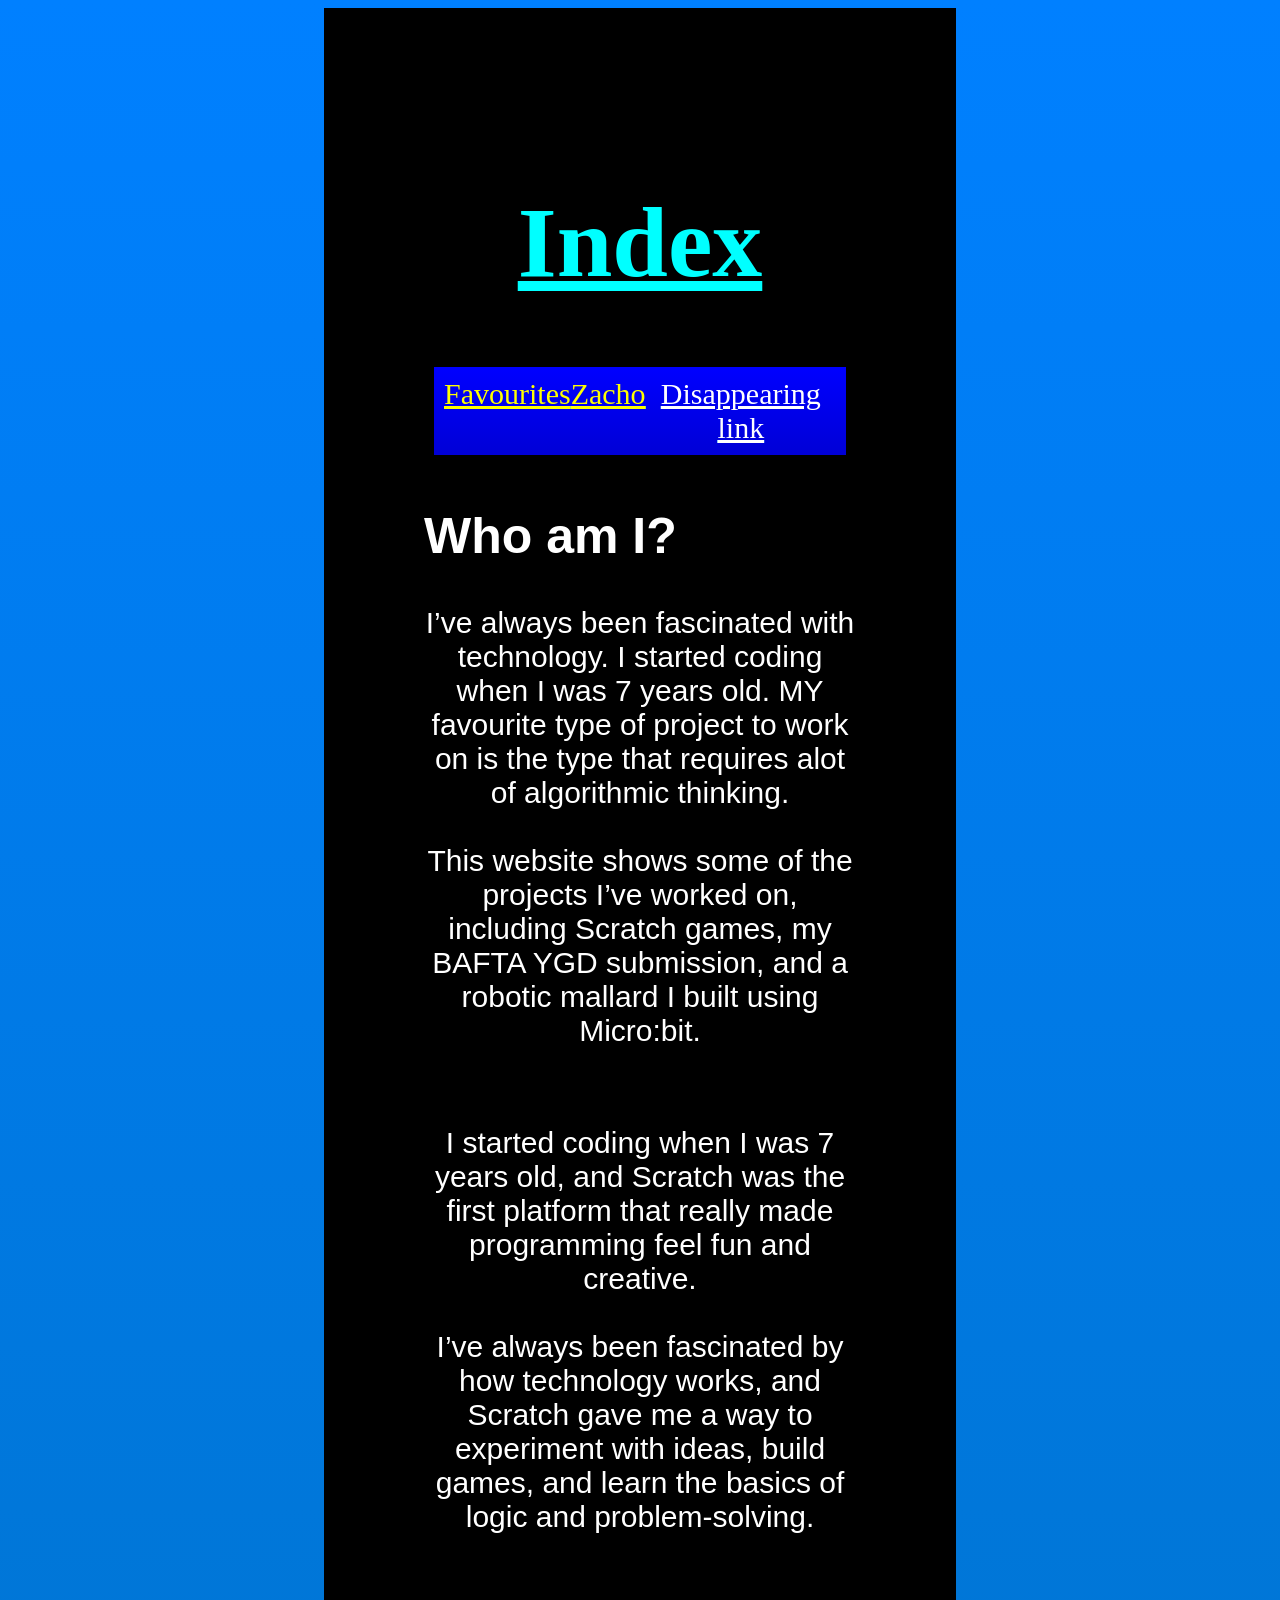
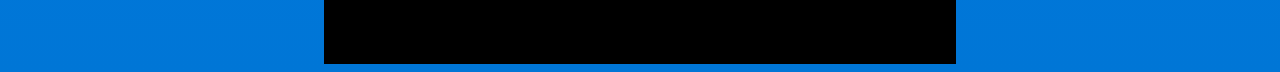
<file: index.html>
<!DOCTYPE html>
<html>

<head>
  <meta charset="utf-8">
  <meta name="viewport" content="width=device-width">
  <title>Portfolio</title>
  <link href="styl.css" rel="stylesheet" type="text/css" />
</head>
<body>
  <div class="column middle">
    <div class="header">
      <h1>Index</h1>
      <div class="pages">
        <a href="favourites.html">Favourites</a>
        <a href="GPT.html">Zacho</a>
        <a href="" onclick="audio.play()" id="targetLink">Disappearing link</a>
        <audio id="clickSound" src="https://github.com/Zarthurian/Zarthurian.github.io/blob/main/goofy%20ahh%20laugh%20sfx2.wav" preload="auto"></audio>

<script>
document.addEventListener("DOMContentLoaded", function () {
    const targetLink = document.getElementById("targetLink");
    const sound = document.getElementById("clickSound");

    // Ensure audio loads properly
    sound.addEventListener("error", () => {
        console.error("Sound file could not be loaded.");
    });

    targetLink.addEventListener("click", function (event) {
        event.preventDefault(); // Stop navigation

        // Play sound
        try {
            sound.currentTime = 0; // Reset to start
            sound.play().catch(err => console.warn("Audio play blocked:", err));
        } catch (err) {
            console.error("Error playing sound:", err);
        }

        // Remove link from DOM
        targetLink.remove();

        console.log("Target link clicked and removed.");
    });
});
</script>
      </div>
    </div>
    <h2>Who am I?</h2>
    <p>I’ve always been fascinated with technology. I started coding when I was 7 years old. MY favourite type of project to work on is the type that requires alot of algorithmic thinking. <br><br>This website shows some of the projects I’ve worked on, including Scratch games, my BAFTA YGD submission, and a robotic mallard I built using Micro:bit.</p>
    <br><p>I started coding when I was 7 years old, and Scratch was the first platform that really made programming feel fun and creative. <br><br> I’ve always been fascinated by how technology works, and Scratch gave me a way to experiment with ideas, build games, and learn the basics of logic and problem‑solving.</p>
  </div>
</body>
</html>
</file>
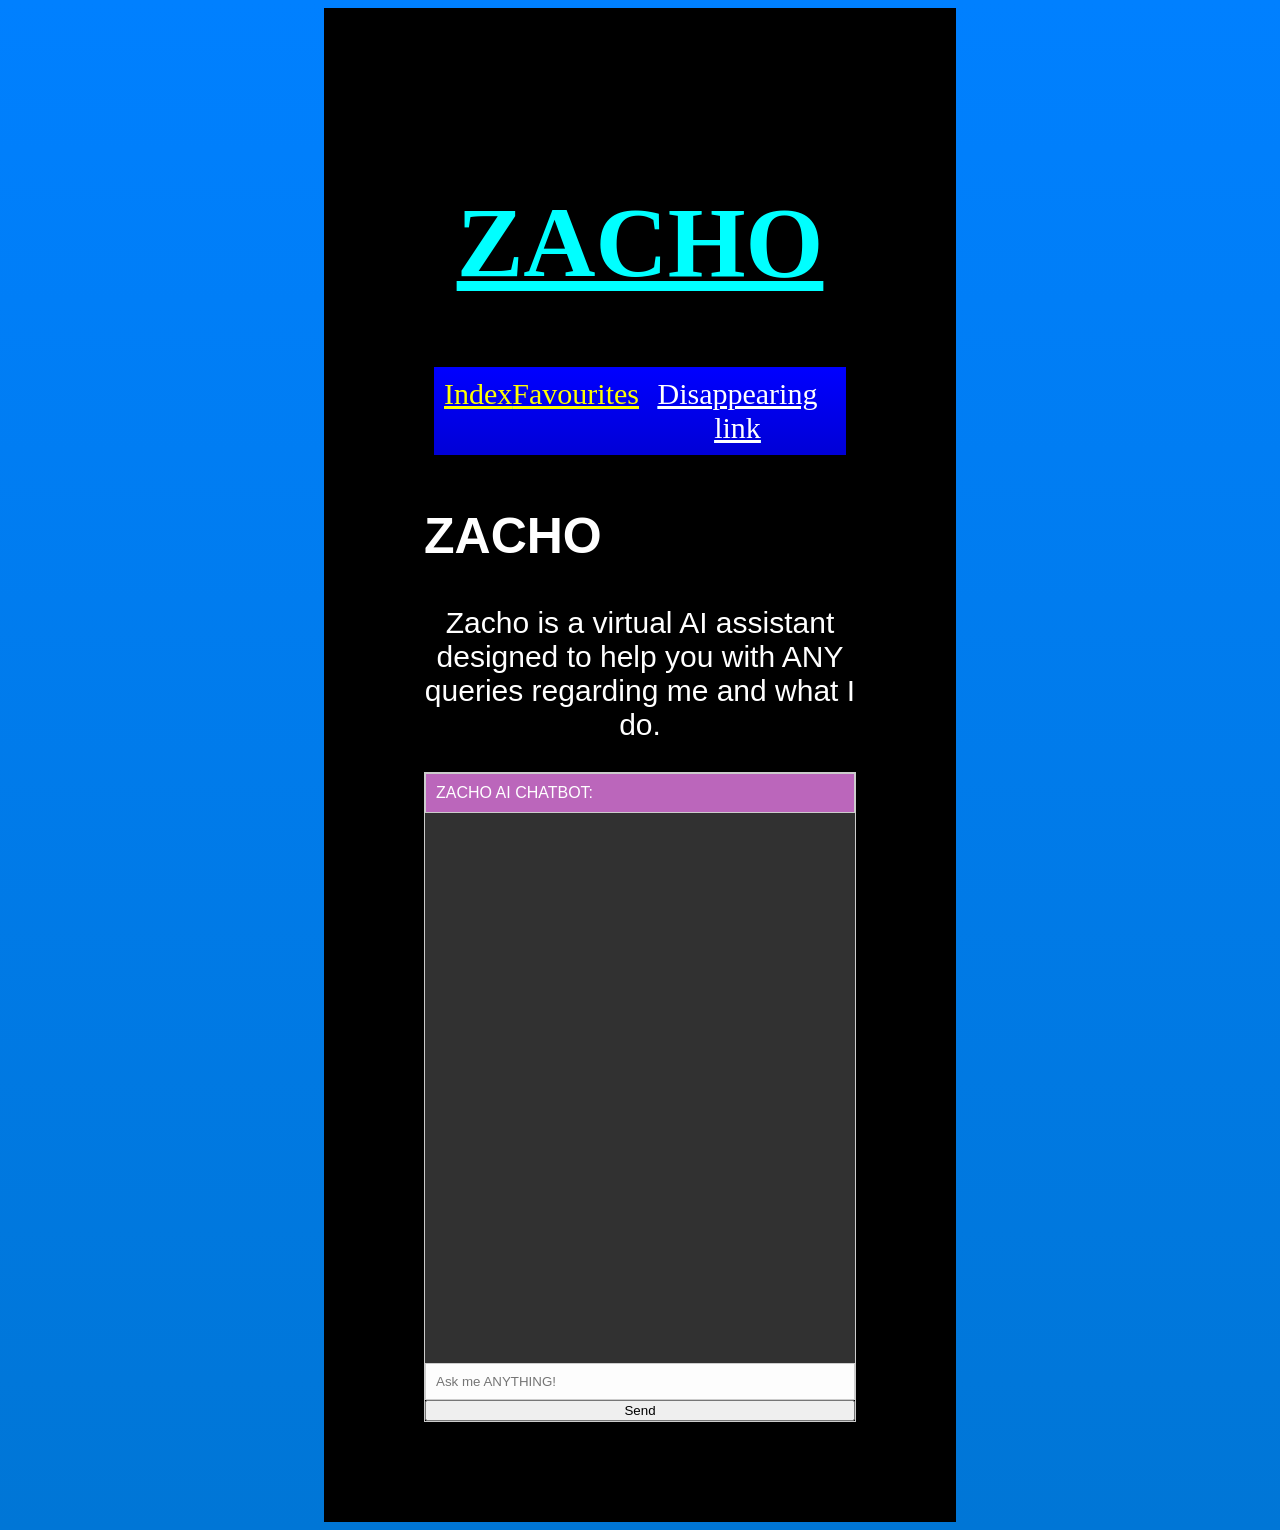
<file: GPT.html>
<!DOCTYPE html>
<html>

<head>
  <meta charset="utf-8">
  <meta name="viewport" content="width=device-width">
  <title>Portfolio</title>
  <link href="styl.css" rel="stylesheet" type="text/css" />
</head>
<body>
  <div class="column middle">
    <div class="header">
      <h1>ZACHO</h1>
      <div class="pages">
        <a href="index.html">Index</a>        
        <a href="favourites.html">Favourites</a>
        <a href="" onclick="audio.play()" id="targetLink">Disappearing link</a>
        <audio id="clickSound" src="https://github.com/Zarthurian/Zarthurian.github.io/blob/main/goofy%20ahh%20laugh%20sfx2.wav" preload="auto"></audio>

<script>
document.addEventListener("DOMContentLoaded", function () {
    const targetLink = document.getElementById("targetLink");
    const sound = document.getElementById("clickSound");

    // Ensure audio loads properly
    sound.addEventListener("error", () => {
        console.error("Sound file could not be loaded.");
    });

    targetLink.addEventListener("click", function (event) {
        event.preventDefault(); // Stop navigation

        // Play sound
        try {
            sound.currentTime = 0; // Reset to start
            sound.play().catch(err => console.warn("Audio play blocked:", err));
        } catch (err) {
            console.error("Error playing sound:", err);
        }

        // Remove link from DOM
        targetLink.remove();

        console.log("Target link clicked and removed.");
    });
});
</script>
      </div>
    </div>
    <h2>ZACHO</h2>
    <p>Zacho is a virtual AI assistant designed to help you with ANY queries regarding me and what I do.</p>
    <div id="AI">
      <div id="title">ZACHO AI CHATBOT:</div>
        <div id="chatbox"></div>
        <input type="text" id="user-input" placeholder="Ask me ANYTHING!">
        <button id="send-button">Send</button>
    </div>
    <script src="script.js"></script>
  </div>
</body>
</html>
</file>
<file: styl.css>
* {
  box-sizing: border-box;
}

p {
  text-align: center;
}

body {
  font-family: Arial, Helvetica, sans-serif;
  background-color: #0080ff;
  background-image: linear-gradient(to bottom, #0080ff, #0076d6);
  display: flex;
  justify-content: center;
  align-items: center;
}


/* unvisited link */
a:link {
  color: #ffff00;
}

/* visited link */
a:visited {
  color: #ffffff;
}

/* mouse over link */
a:hover {
  color: #ff0000;
}

/* selected link */
a:active {
  color: #00ffff;
}

#AI {
    height: 650px;
    border: 1px solid #ccc;
    display: flex;
    flex-direction: column;
    bottom: 20px;
    right: 20px;
}
#chatbox {
    flex: 1;
    overflow-y: auto;
    padding: 10px;
    background-color: #313131;
}
#user-input {
    padding: 10px;
    border: 1px solid #ccc;
    background-color: #fdfdfd;
}
#title {
  padding: 10px;
  border: 1px solid #ccc;
  background-color: #bb66bb;
  color: #ffffff;
}


/* Style the header */
.header {
  text-decoration-line: underline;
  background-color: #000000;
  padding: 10px;
  text-align: center;
  font-size: 25px;
  color: #00ffff;
  font-family: cursive;
}

h1 {
    font-size: 100px;
}

h2 {
    font-size: 50px;
}

p, a {
    font-size: 30px;
}

/* Create three unequal columns that floats next to each other */
.column {
  float: left;
  
   
}


.pages {
  padding: 10px;
  width: 100%;
  background-color: #0000ff;
  color: #ffffff;
  display: flex;
  flex-direction: row;
  justify-content: space-around;
  background-image: linear-gradient(to bottom, #0000ff, #0000d6);
}

/* Middle column */
.column.middle {
  padding: 100px;
  width: 50%;
  background-color: #000000;
  color: #ffffff;
}

/* items */
.made {
  padding: 10px;
  width: 100%;
  background-color: #0000ff;
  color: #ffffff;
  display: flex;
  flex-direction: row;
  justify-content: space-around;
  background-image: linear-gradient(to bottom, #0000ff, #0000d6);
}

img {
  border-color: #FFFFFF;
  border-radius: 10px;
  border: 4px solid #0080ff;
}

/* Style the footer */
.footer {
  background-color: #000000;
  color:#ffffff;
  padding: 5px;
  text-align: center;
  vertical-align: text-top;
  font-size: 10px;
  height: 30px;
}
</file>
